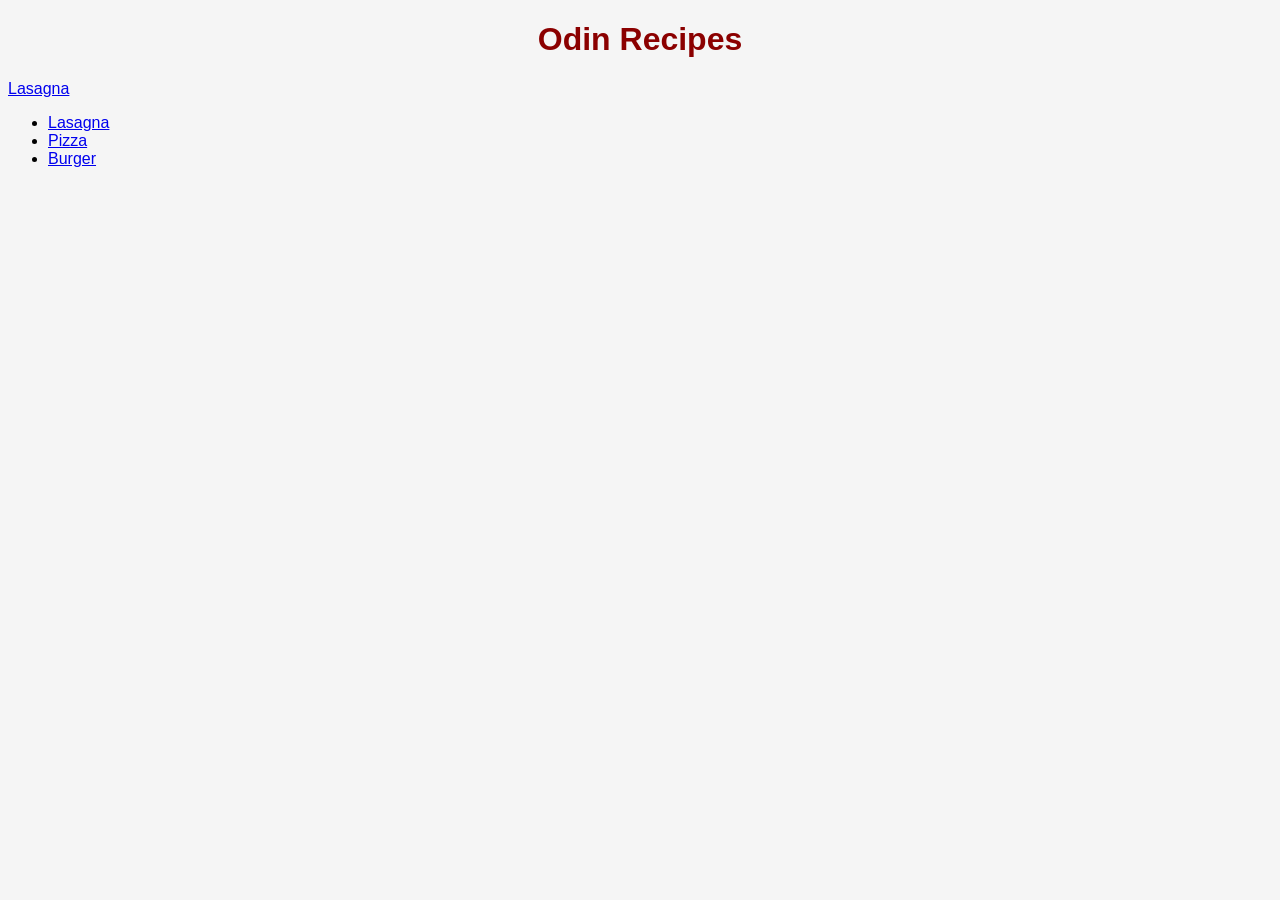
<file: index.html>
<!DOCTYPE html>
<html>
<head>
    <title>Odin Recipes</title>
    <link rel="stylesheet" href="styles.css">
</head>
<body>
    <h1>Odin Recipes</h1>
    <a href="recipes/lasagna.html">Lasagna</a>
    <ul>
        <li><a href="recipes/lasagna.html">Lasagna</a></li>
        <li><a href="recipes/pizza.html">Pizza</a></li>
        <li><a href="recipes/burger.html">Burger</a></li>
    </ul>
</body>
</html>
</file>
<file: styles.css>
body {
    background-color: #f5f5f5;
    font-family: Arial, sans-serif;
    color: black;
}
h1 {
    color: darkred;
    text-align: center;
 }
h2 {
    color: darkgreen;
}
p {
    font-size: 18px;
}
ul,ol {
    font-size: 16px;
}
img {
    display: block;
    margin: 10px auto;
    width: 300px;
}
</file>
